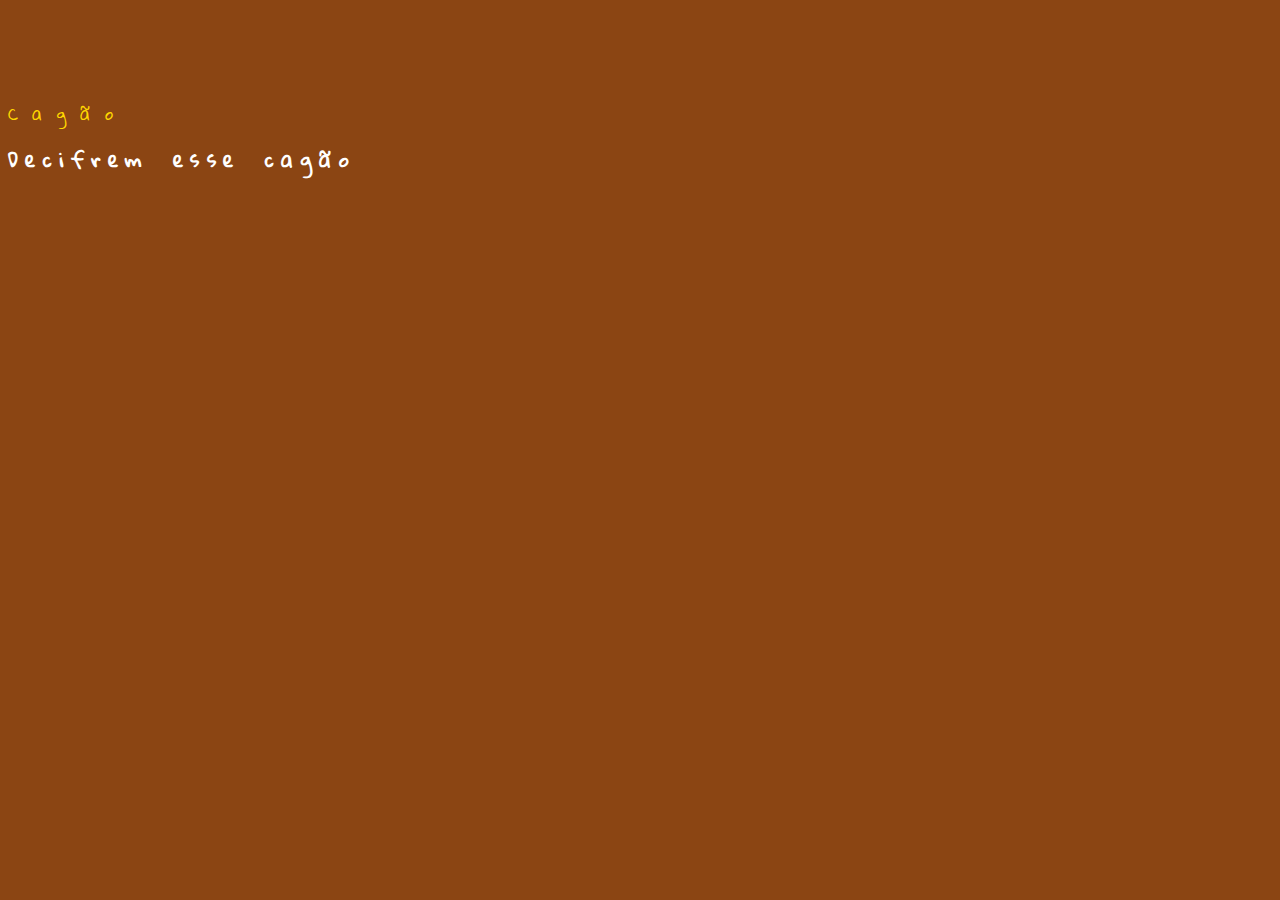
<file: Codes/index.html>
<!DOCTYPE html>
<html>
<head>
  <meta charset="utf-8">
   <link href="https://fonts.googleapis.com/css?family=Gloria+Hallelujah" rel="stylesheet">
<link href="/style.css" type="text/css" rel="stylesheet" >
<title>Tente</title>
</head>
<body style="background-color:SaddleBrown;">
<h1></h1>
<p>Cagão</p>
<h3>Decifrem esse cagão</h3>
</body>
</html>
</file>
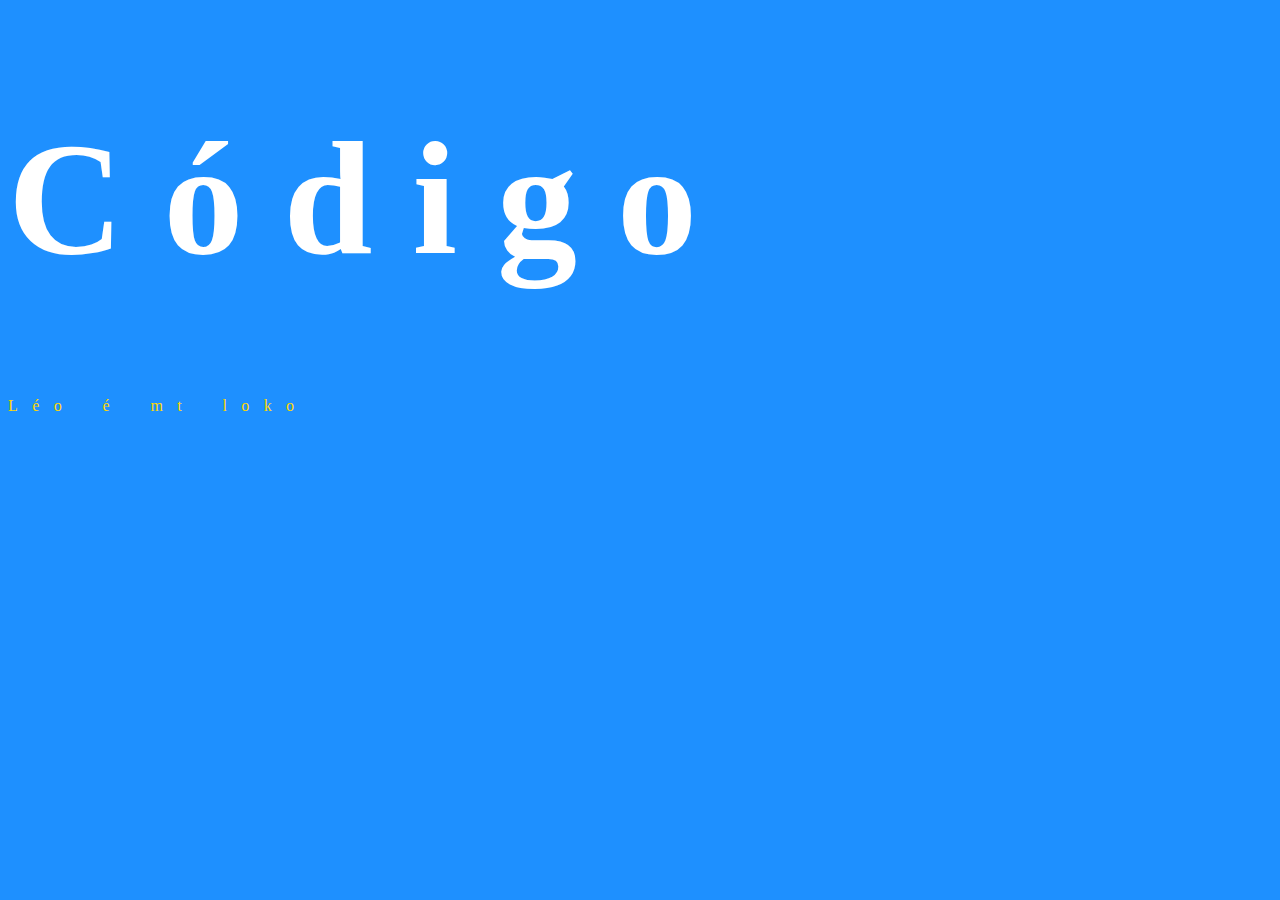
<file: CODIGO/index.html>
<!DOCTYPE html>

<html>
<head>  
<meta charset="utf-8">
<link href="/style.css" type="text/css" rel="stylesheet">
<title>Codigo</title>
</head>
<body style="background-color:dodgerblue;">
 <h1>Código</h1>
 <p>Léo é mt loko</p>


</body>
</html>
</file>
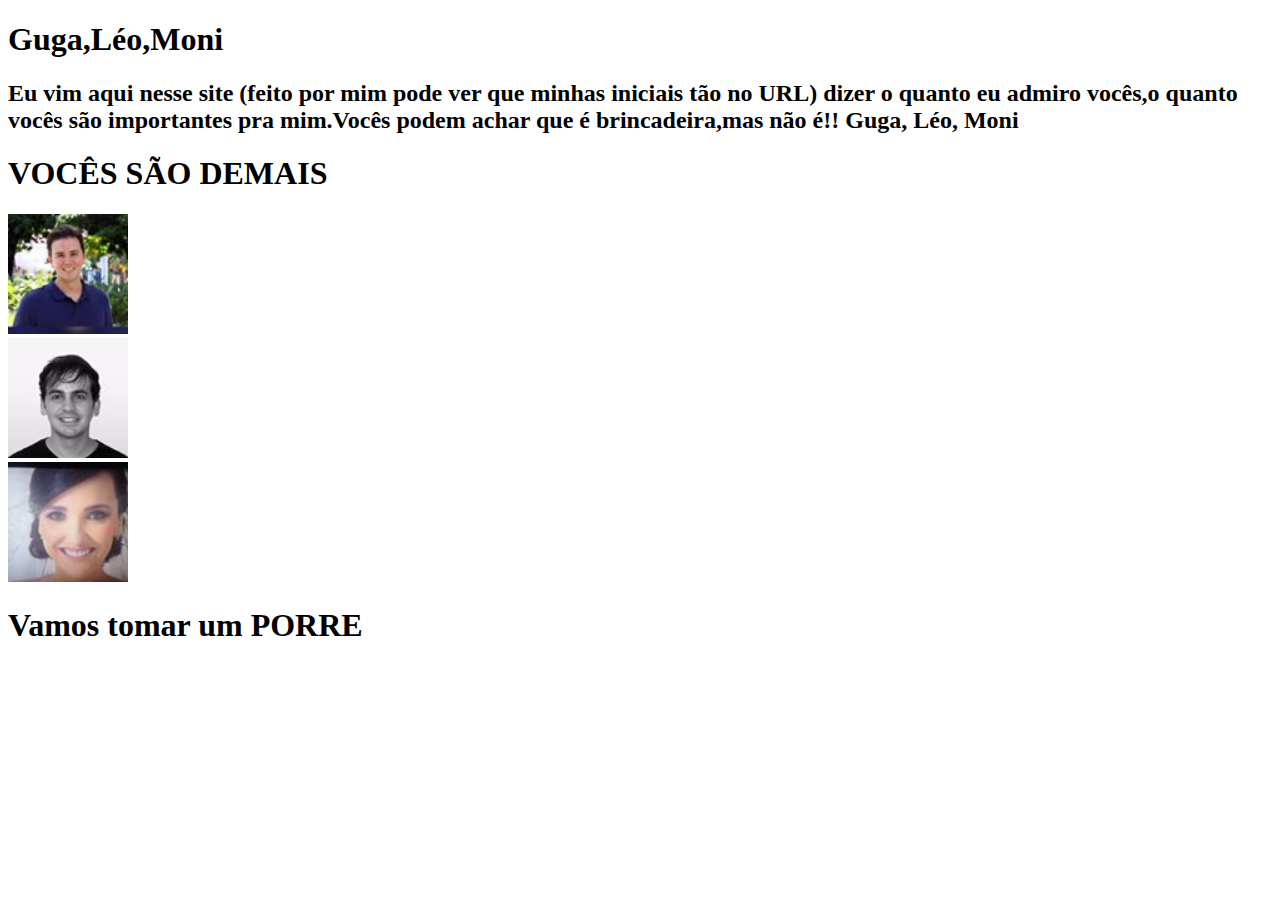
<file: index2.html>
<!DOCTYPE html>
<html>
<head>
  <title>Leia</title>
</head>
<body>
  <h1 id="oi">Guga,Léo,Moni</h1>
  <h2>Eu vim aqui nesse site (feito por mim pode ver que minhas iniciais tão no URL) dizer o quanto eu admiro vocês,o quanto vocês são importantes pra mim.Vocês podem achar que é brincadeira,mas não é!!
Guga,<a onclick="document.getElementById('oi').innerHTML='Arthur'"> Léo</a>, Moni</h2>
<h1>VOCÊS SÃO DEMAIS</h1>
<img src="guga.jpeg" width="120px"/>
<br/>
<img src="LEO.jpeg" width="120px"/>
<br/>
<img src="moni.jpeg" width="120px"/>
<br/>
<h1>Vamos tomar um PORRE</h1>
  </body>
</html>
</file>
<file: style.css>
h1 {
  color:white;
      font-family: 'Gloria Hallelujah', cursive;
      letter-spacing:0.25em;
      word-spacing:0.25em;
      font-size:10em;
}
p {
  letter-spacing: 0.9em;
  color:Gold;
     line-height:0.9em;
      font-family: 'Gloria Hallelujah', cursive;
      word-spacing:0.5em;
}
h3 {
  letter-spacing:0.4em;
  word-spacing:0.4em;
  color:White;
      font-family: 'Gloria Hallelujah', cursive;

}
</file>
